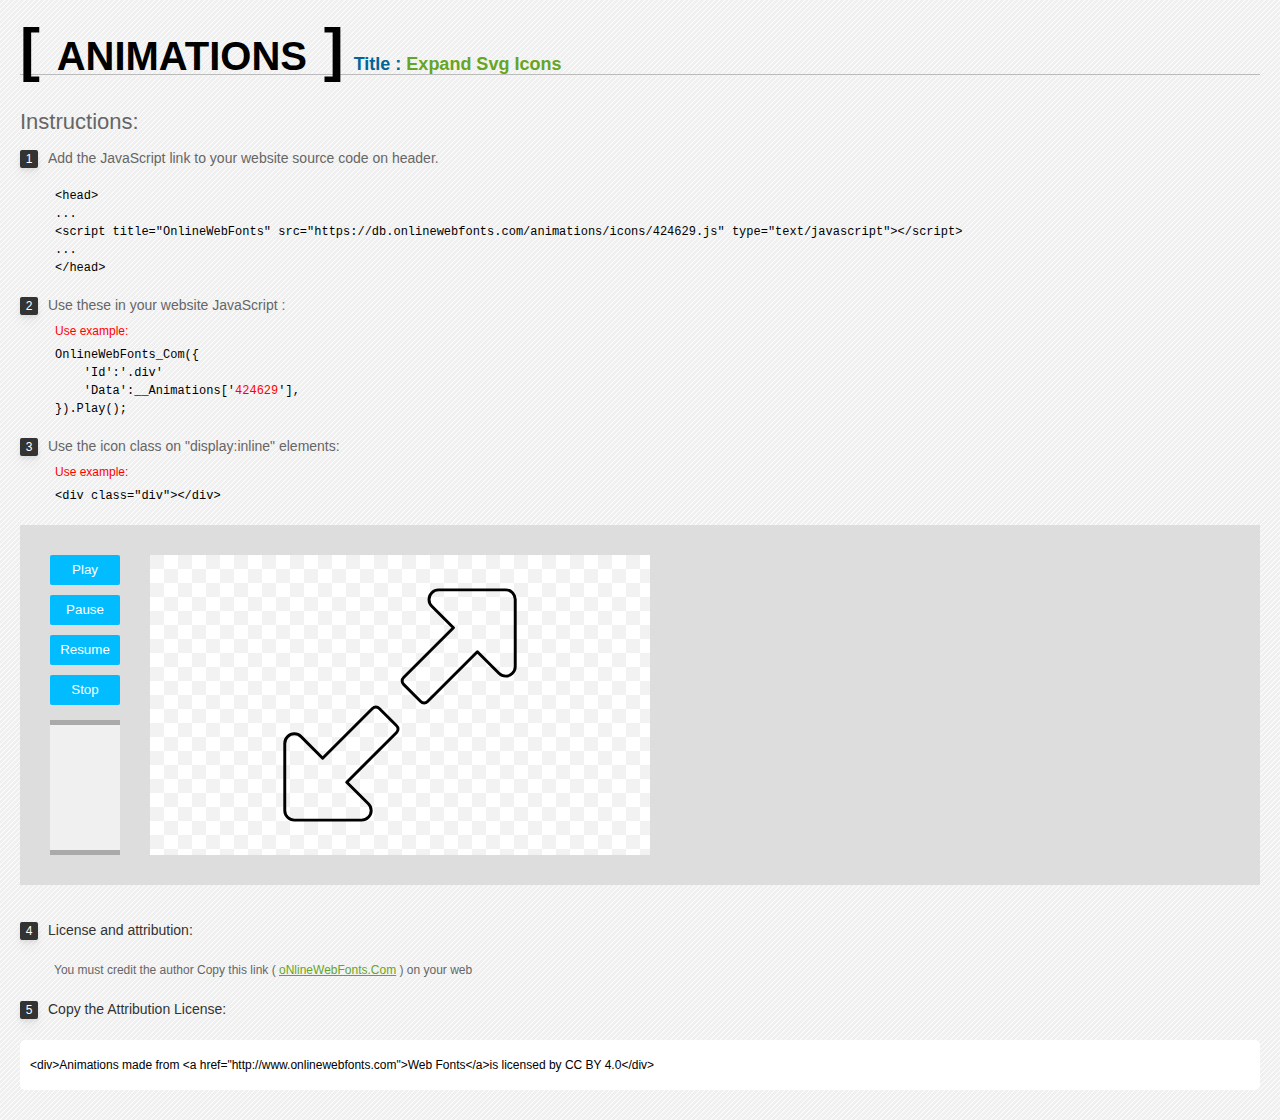
<file: icons/2expand Animations/Animations.html>
<!doctype html>
<html>
<head>
<meta charset="utf-8">
<title>expand Svg Animations Demo</title>
<style type="text/css">
*{margin:0;padding:0;list-style-type:none;}body{font-family:Arial,Helvetica,sans-serif;line-height:1.5;font-size:16px;padding:20px;color:#333;background-image:url([data-uri]);}a{color:#66A523;}a:hover,.g:hover{opacity:0.7;}h1{font-size:60px;border-bottom:1px solid #bbb;line-height:20px;color:#000;text-transform:uppercase;margin-top:20px;}h1 a{font-size:18px;color:#66a523;text-decoration:none;text-transform:capitalize;margin-left:10px;}h1 font{font-size:40px;}h1 small{font-size:18px;color:#006699;}.info{float:left;font-size:14px;margin-top:30px;color:#666;}.info .inst{font-size:22px;margin-bottom:10px;}.info span,.by span{color:#fff;border-radius:2px;display:inline-block;width:18px;height:18px;text-align:center;margin-right:10px;background-color:#333333;font-size:12px;line-height:18px;box-shadow:0px 2px 4px rgba(0,0,0,0.08),0px 8px 12px rgba(0,0,0,0.04);}.info .exs{font-size:12px;color:#666;margin-left:35px;display:block;}.info .exs font{color:#f00;line-height:30px;}.by{padding-top:15px;float:left;width:100%;margin-top:10px;margin-right:0;margin-bottom:10px;margin-left:0;font-size:14px;color:#666;}.by .b{padding-top:10px;padding-bottom:10px;color:#333;}.by .a{padding-top:10px;padding-bottom:10px;margin-left:34px;font-size:12px;}.te{width:100%;height:auto;border:0px solid #CCC;resize:none;float:left;margin-top:10px;line-height:50px;overflow:hidden;border-radius:5px;color:#000000;background-color:#FFF;font-size:12px;margin-bottom:20px;text-indent:10px;}pre{color:#000;}.demo{float:left;width:100%;height:auto;margin-top:20px;}.demo li{float:left;width:100%;height:auto;background-color:#ddd;padding-top:30px;padding-bottom:30px;position:relative;}.demo li .b{float:left;width:70px;margin-right:30px;margin-left:30px;height:auto;}.demo li .b button{line-height:30px;color:#FFF;background-color:#01BCFF;cursor:pointer;float:left;width:100%;margin-bottom:10px;height:30px;overflow:hidden;white-space:nowrap;border:0px solid #FFF;border-radius:2px;}.demo li .i{float:left;height:300px;width:500px;background-image:url([data-uri]);background-color:#FFF;}.demo li .i svg{float:left;height:250px;width:250px;margin-top:25px;margin-left:125px;}.demo li .r{float:left;height:130px;width:70px;position:absolute;left:30px;bottom:30px;border-bottom:5px solid #aaa;background-color:#F0F0F0;}.demo li .r div{float:left;height:5px;width:100%;background-color:#aaa;min-height:5px;}
</style>
<script src="animations.js" type="text/javascript"></script>
<script type="text/javascript">
var _data = {};
window.onload = function(){
	var _li = document.querySelector('.demo').getElementsByTagName('li');
	for(var i in _li){
		if(_li[i].tagName == undefined){break;}
		var x = _li[i].getAttribute('OnlineWebFonts-id');
		_data[x] = OnlineWebFonts_Com({
			'Id':'[OnlineWebFonts-id="'+x+'"] .i',
			'Data':__Animations[x],
			'Status':function(t,a){
				if(t == '100'){t = '0';}
				var a = a.replace(/ .i/g,'');
				document.querySelector(''+a+' .r div').style.height = t+'%';
			}
		});
	}
}
function OnlineWebFonts_Click(e){
	var x = e.parentNode.parentNode;
	var _i = _data[x.getAttribute('OnlineWebFonts-id')];
	var _d = e.getAttribute('data');
	switch(_d){
		case 'Play':
			_i.Play();
		break;
		case 'Pause':
			_i.Pause();
		break;
		case 'Resume':
			_i.Resume();
		break;
		case 'Stop':
			_i.Stop();
		break;
	}
}
</script>
</head>

<body>
<h1> <span>[ <font>Animations</font> ]</span><a href="http://www.onlinewebfonts.com/icon/424629" target="_blank"><small>Title : </small>expand Svg Icons</a> </h1>
<div class="info">
  <div class="inst">Instructions:</div>
  <span>1</span>Add the JavaScript link to your website source code on header. 
  <div class="exs"><br/>
    <pre>
&lt;head&gt;
...
&lt;script title=&quot;OnlineWebFonts&quot; src=&quot;https://db.onlinewebfonts.com/animations/icons/424629.js&quot; type=&quot;text/javascript&quot;&gt;&lt;/script&gt;
...
&lt;/head&gt;
</pre>
    <br/>
  </div>
  <span>2</span>Use these in your website JavaScript : 
  <div class="exs">
<font>Use example:</font><br/><pre>
OnlineWebFonts_Com({
    'Id':'.div'
    'Data':__Animations['<font style="line-height:12px">424629</font>'],
}).Play();
</pre><br/>
  </div>
  <span>3</span>Use the icon class on "display:inline" elements: 
  <div class="exs"><font>Use example:</font> <br/>
    <pre>
&lt;div class="div"&gt;&lt;/div&gt;
</pre>
  </div>
</div>
<!--demo-->
<ul class="demo">
<li OnlineWebFonts-id="424629">
    <div class="b">
      <button onClick="OnlineWebFonts_Click(this)" data="Play">Play</button>
      <button onClick="OnlineWebFonts_Click(this)" data="Pause">Pause</button>
      <button onClick="OnlineWebFonts_Click(this)" data="Resume">Resume</button>
      <button onClick="OnlineWebFonts_Click(this)" data="Stop">Stop</button>
    </div>
    <div class="r">
      <div></div>
    </div>
    <div class="i"></div>
  </li>
</ul>
<!--demo-->
<div class="by">
  <div class="b"><span>4</span>License and attribution:</div>
  <div class="a">You must credit the author Copy this link ( <a href="http://www.onlinewebfonts.com" target="_blank">oNlineWebFonts.Com</a> ) on your web</div>
  <div class="b"><span>5</span>Copy the Attribution License:</div>
  <div class="te">&lt;div&gt;Animations made from &lt;a href="http://www.onlinewebfonts.com"&gt;Web Fonts&lt;/a&gt;is licensed by CC BY 4.0&lt;/div&gt;</div>
</div>
</body>
</html>
</file>
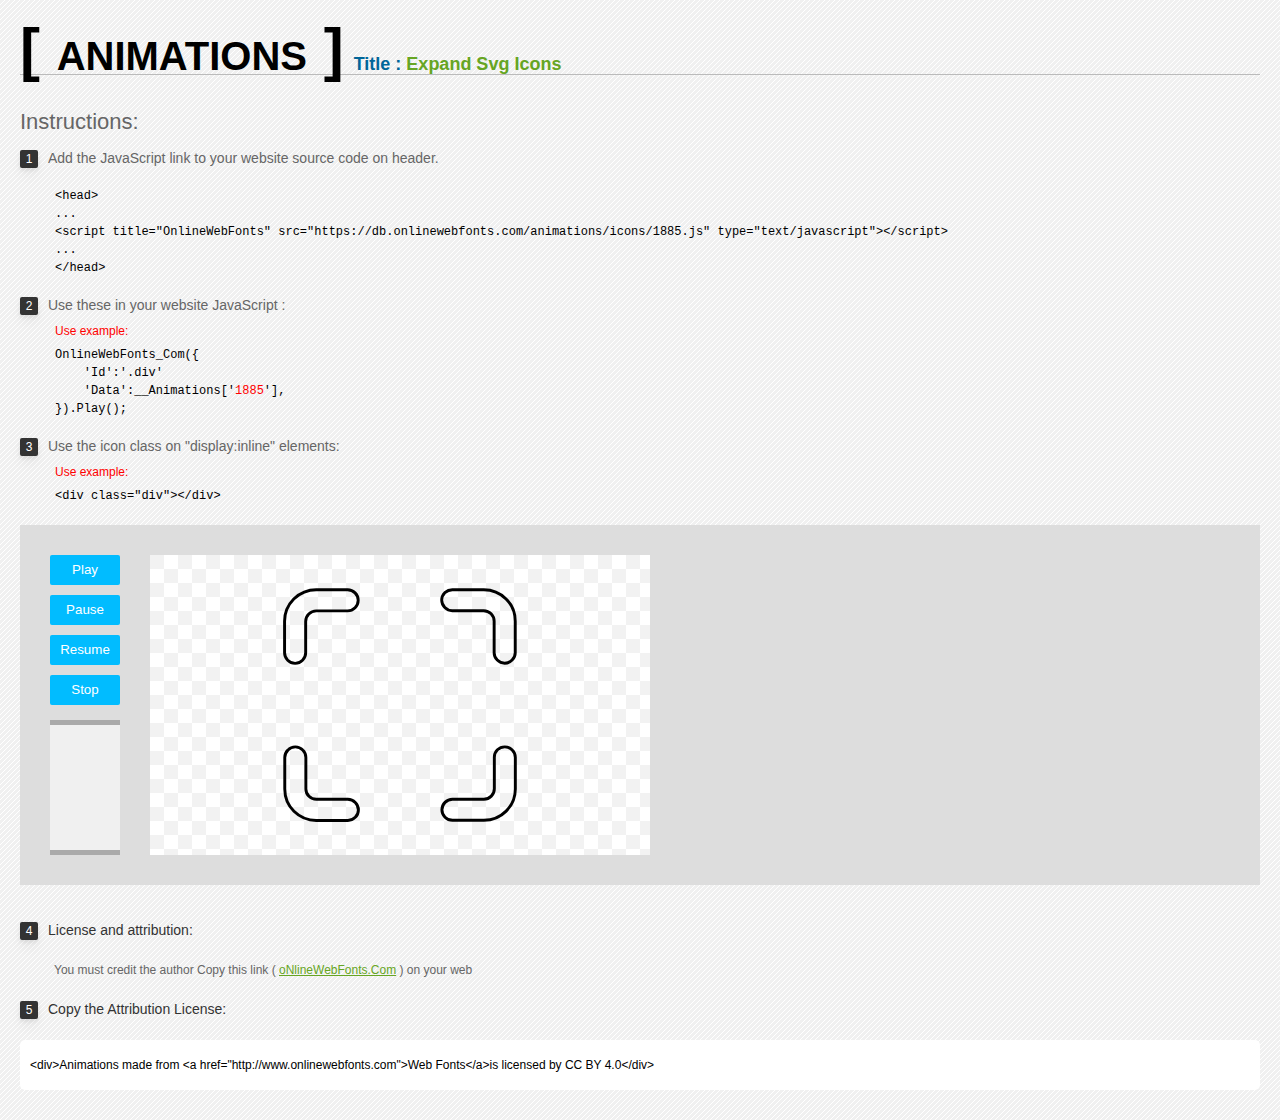
<file: icons/expand Animations/Animations.html>
<!doctype html>
<html>
<head>
<meta charset="utf-8">
<title>expand Svg Animations Demo</title>
<style type="text/css">
*{margin:0;padding:0;list-style-type:none;}body{font-family:Arial,Helvetica,sans-serif;line-height:1.5;font-size:16px;padding:20px;color:#333;background-image:url([data-uri]);}a{color:#66A523;}a:hover,.g:hover{opacity:0.7;}h1{font-size:60px;border-bottom:1px solid #bbb;line-height:20px;color:#000;text-transform:uppercase;margin-top:20px;}h1 a{font-size:18px;color:#66a523;text-decoration:none;text-transform:capitalize;margin-left:10px;}h1 font{font-size:40px;}h1 small{font-size:18px;color:#006699;}.info{float:left;font-size:14px;margin-top:30px;color:#666;}.info .inst{font-size:22px;margin-bottom:10px;}.info span,.by span{color:#fff;border-radius:2px;display:inline-block;width:18px;height:18px;text-align:center;margin-right:10px;background-color:#333333;font-size:12px;line-height:18px;box-shadow:0px 2px 4px rgba(0,0,0,0.08),0px 8px 12px rgba(0,0,0,0.04);}.info .exs{font-size:12px;color:#666;margin-left:35px;display:block;}.info .exs font{color:#f00;line-height:30px;}.by{padding-top:15px;float:left;width:100%;margin-top:10px;margin-right:0;margin-bottom:10px;margin-left:0;font-size:14px;color:#666;}.by .b{padding-top:10px;padding-bottom:10px;color:#333;}.by .a{padding-top:10px;padding-bottom:10px;margin-left:34px;font-size:12px;}.te{width:100%;height:auto;border:0px solid #CCC;resize:none;float:left;margin-top:10px;line-height:50px;overflow:hidden;border-radius:5px;color:#000000;background-color:#FFF;font-size:12px;margin-bottom:20px;text-indent:10px;}pre{color:#000;}.demo{float:left;width:100%;height:auto;margin-top:20px;}.demo li{float:left;width:100%;height:auto;background-color:#ddd;padding-top:30px;padding-bottom:30px;position:relative;}.demo li .b{float:left;width:70px;margin-right:30px;margin-left:30px;height:auto;}.demo li .b button{line-height:30px;color:#FFF;background-color:#01BCFF;cursor:pointer;float:left;width:100%;margin-bottom:10px;height:30px;overflow:hidden;white-space:nowrap;border:0px solid #FFF;border-radius:2px;}.demo li .i{float:left;height:300px;width:500px;background-image:url([data-uri]);background-color:#FFF;}.demo li .i svg{float:left;height:250px;width:250px;margin-top:25px;margin-left:125px;}.demo li .r{float:left;height:130px;width:70px;position:absolute;left:30px;bottom:30px;border-bottom:5px solid #aaa;background-color:#F0F0F0;}.demo li .r div{float:left;height:5px;width:100%;background-color:#aaa;min-height:5px;}
</style>
<script src="animations.js" type="text/javascript"></script>
<script type="text/javascript">
var _data = {};
window.onload = function(){
	var _li = document.querySelector('.demo').getElementsByTagName('li');
	for(var i in _li){
		if(_li[i].tagName == undefined){break;}
		var x = _li[i].getAttribute('OnlineWebFonts-id');
		_data[x] = OnlineWebFonts_Com({
			'Id':'[OnlineWebFonts-id="'+x+'"] .i',
			'Data':__Animations[x],
			'Status':function(t,a){
				if(t == '100'){t = '0';}
				var a = a.replace(/ .i/g,'');
				document.querySelector(''+a+' .r div').style.height = t+'%';
			}
		});
	}
}
function OnlineWebFonts_Click(e){
	var x = e.parentNode.parentNode;
	var _i = _data[x.getAttribute('OnlineWebFonts-id')];
	var _d = e.getAttribute('data');
	switch(_d){
		case 'Play':
			_i.Play();
		break;
		case 'Pause':
			_i.Pause();
		break;
		case 'Resume':
			_i.Resume();
		break;
		case 'Stop':
			_i.Stop();
		break;
	}
}
</script>
</head>

<body>
<h1> <span>[ <font>Animations</font> ]</span><a href="http://www.onlinewebfonts.com/icon/1885" target="_blank"><small>Title : </small>expand Svg Icons</a> </h1>
<div class="info">
  <div class="inst">Instructions:</div>
  <span>1</span>Add the JavaScript link to your website source code on header. 
  <div class="exs"><br/>
    <pre>
&lt;head&gt;
...
&lt;script title=&quot;OnlineWebFonts&quot; src=&quot;https://db.onlinewebfonts.com/animations/icons/1885.js&quot; type=&quot;text/javascript&quot;&gt;&lt;/script&gt;
...
&lt;/head&gt;
</pre>
    <br/>
  </div>
  <span>2</span>Use these in your website JavaScript : 
  <div class="exs">
<font>Use example:</font><br/><pre>
OnlineWebFonts_Com({
    'Id':'.div'
    'Data':__Animations['<font style="line-height:12px">1885</font>'],
}).Play();
</pre><br/>
  </div>
  <span>3</span>Use the icon class on "display:inline" elements: 
  <div class="exs"><font>Use example:</font> <br/>
    <pre>
&lt;div class="div"&gt;&lt;/div&gt;
</pre>
  </div>
</div>
<!--demo-->
<ul class="demo">
<li OnlineWebFonts-id="1885">
    <div class="b">
      <button onClick="OnlineWebFonts_Click(this)" data="Play">Play</button>
      <button onClick="OnlineWebFonts_Click(this)" data="Pause">Pause</button>
      <button onClick="OnlineWebFonts_Click(this)" data="Resume">Resume</button>
      <button onClick="OnlineWebFonts_Click(this)" data="Stop">Stop</button>
    </div>
    <div class="r">
      <div></div>
    </div>
    <div class="i"></div>
  </li>
</ul>
<!--demo-->
<div class="by">
  <div class="b"><span>4</span>License and attribution:</div>
  <div class="a">You must credit the author Copy this link ( <a href="http://www.onlinewebfonts.com" target="_blank">oNlineWebFonts.Com</a> ) on your web</div>
  <div class="b"><span>5</span>Copy the Attribution License:</div>
  <div class="te">&lt;div&gt;Animations made from &lt;a href="http://www.onlinewebfonts.com"&gt;Web Fonts&lt;/a&gt;is licensed by CC BY 4.0&lt;/div&gt;</div>
</div>
</body>
</html>
</file>
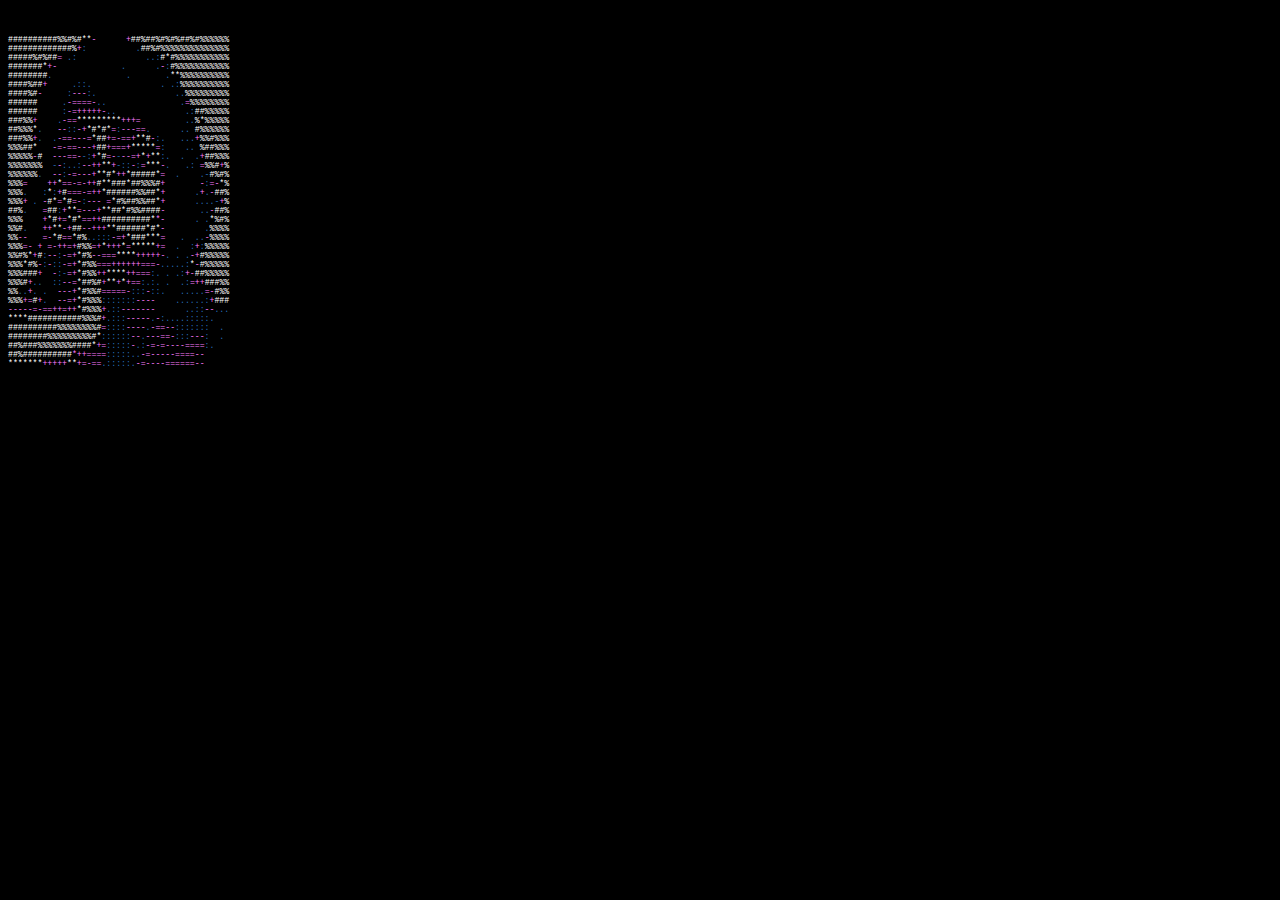
<file: images/profile/ascii-portrait-3color.html>
<!DOCTYPE html PUBLIC "-//W3C//DTD HTML 4.01//EN" "http://www.w3.org/TR/html4/strict.dtd">
<html>
<head>
  <meta http-equiv="Content-Type" content="text/html; charset=utf-8">
  <meta http-equiv="Content-Style-Type" content="text/css">
  <title></title>
  <meta name="Generator" content="Cocoa HTML Writer">
  <meta name="CocoaVersion" content="2487.7">
  <style type="text/css">
    body {background-color: #000000}
    

    p.p1 {margin: 0.0px 0.0px 0.0px 0.0px; font: 8.2px 'Courier New'; -webkit-text-stroke: #000000; background-color: #000000; min-height: 9.0px}
    p.p2 {margin: 0.0px 0.0px 0.0px 0.0px; font: 8.2px 'Courier New'; -webkit-text-stroke: #000000; min-height: 9.0px}
    p.p3 {margin: 0.0px 0.0px 0.0px 0.0px; font: 8.2px 'Courier New'; -webkit-text-stroke: #000000; background-color: #000000}
    p.p4 {margin: 0.0px 0.0px 0.0px 0.0px; font: 8.2px 'Courier New'; color: #ffffff; -webkit-text-stroke: #ffffff; background-color: #000000}
    p.p5 {margin: 0.0px 0.0px 0.0px 0.0px; font: 8.2px 'Courier New'; color: #fc7dff; -webkit-text-stroke: #fc7dff; background-color: #000000}
    p.p6 {margin: 0.0px 0.0px 0.0px 0.0px; font: 8.2px 'Courier New'; color: #286fbd; -webkit-text-stroke: #286fbd; background-color: #000000}
    p.p7 {margin: 0.0px 0.0px 0.0px 0.0px; font: 8.2px 'Courier New'; background-color: #000000}
    span.s1 {font-kerning: none}
    span.s2 {font-kerning: none; background-color: #000000}
    span.s3 {font-kerning: none; color: #fc7dff; -webkit-text-stroke: 0px #fc7dff}
    span.s4 {font-kerning: none; color: #000000; -webkit-text-stroke: 0px #000000}
    span.s5 {font-kerning: none; color: #286fbd; -webkit-text-stroke: 0px #286fbd}
    span.s6 {font-kerning: none; color: #ffffff; -webkit-text-stroke: 0px #ffffff}
    span.s7 {font-kerning: none; -webkit-text-stroke: 0px #000000}
    span.s8 {font-kerning: none; color: #ffffff; -webkit-text-stroke: 0px #000000}
  </style>
</head>
<body>
<p class="p1"><span class="s1"></span><br></p>
<p class="p2"><span class="s2"><span class="Apple-converted-space">        </span></span></p>
<p class="p3"><span class="s1"> </span></p>
<p class="p4"><span class="s1">##########%%#%#**</span><span class="s3">-</span><span class="s4">      </span><span class="s3">+</span><span class="s1">##%##%#%#%##%#%%%%%%</span></p>
<p class="p4"><span class="s1">#############%</span><span class="s3">+</span><span class="s5">:</span><span class="s4">          </span><span class="s5">.</span><span class="s1">##%#%%%%%%%%%%%%%%</span></p>
<p class="p3"><span class="s6">#####%#%##</span><span class="s3">=</span><span class="s1"> </span><span class="s5">.:</span><span class="s1">              </span><span class="s5">..:</span><span class="s6">#*#%%%%%%%%%%%</span></p>
<p class="p3"><span class="s6">#######*</span><span class="s3">+-</span><span class="s1">             </span><span class="s5">.</span><span class="s1">      </span><span class="s5">.</span><span class="s3">-</span><span class="s5">:</span><span class="s6">#%%%%%%%%%%%</span></p>
<p class="p3"><span class="s6">########</span><span class="s5">.</span><span class="s1">               </span><span class="s5">.</span><span class="s1">       </span><span class="s5">.</span><span class="s6">**%%%%%%%%%%</span></p>
<p class="p3"><span class="s6">####%##</span><span class="s3">+</span><span class="s1">     </span><span class="s5">.::.</span><span class="s1">              </span><span class="s5">.</span><span class="s1"> </span><span class="s5">.:</span><span class="s6">%%%%%%%%%%</span></p>
<p class="p3"><span class="s6">####%#</span><span class="s3">-</span><span class="s1">     </span><span class="s5">:</span><span class="s3">---</span><span class="s5">:.</span><span class="s1">                </span><span class="s5">..</span><span class="s6">%%%%%%%%%</span></p>
<p class="p3"><span class="s6">######</span><span class="s1">     </span><span class="s5">.</span><span class="s3">-====-</span><span class="s5">..</span><span class="s1">               </span><span class="s5">.</span><span class="s3">=</span><span class="s6">%%%%%%%%</span></p>
<p class="p3"><span class="s6">######</span><span class="s1">     </span><span class="s5">:</span><span class="s3">-=+++++-</span><span class="s5">..</span><span class="s1">              </span><span class="s5">.:</span><span class="s6">##%%%%%</span></p>
<p class="p4"><span class="s1">###%%</span><span class="s3">+</span><span class="s4">    </span><span class="s5">.</span><span class="s3">-==</span><span class="s1">*********</span><span class="s3">+++=</span><span class="s4">         </span><span class="s5">..</span><span class="s1">%*%%%%%</span></p>
<p class="p4"><span class="s1">##%%%*</span><span class="s5">.</span><span class="s4">   </span><span class="s3">--</span><span class="s5">::</span><span class="s3">-+</span><span class="s1">*#*#*</span><span class="s3">=</span><span class="s5">:</span><span class="s3">---==</span><span class="s5">.</span><span class="s4">      </span><span class="s5">..</span><span class="s4"> </span><span class="s1">#%%%%%%</span></p>
<p class="p5"><span class="s6">###%%</span><span class="s1">+</span><span class="s5">.</span><span class="s4">  </span><span class="s5">.</span><span class="s1">-==---=</span><span class="s6">*##</span><span class="s1">+=-==+</span><span class="s6">**#</span><span class="s1">-</span><span class="s5">:.</span><span class="s4">   </span><span class="s5">...</span><span class="s1">+</span><span class="s6">%%#%%%</span></p>
<p class="p5"><span class="s6">%%%##*</span><span class="s4">   </span><span class="s1">-=-==---+</span><span class="s6">##</span><span class="s1">+===+</span><span class="s6">*****</span><span class="s1">=</span><span class="s5">:</span><span class="s4">    </span><span class="s5">..</span><span class="s4"> </span><span class="s6">%##%%%</span></p>
<p class="p5"><span class="s6">%%%%%</span><span class="s1">-</span><span class="s6">#</span><span class="s4">  </span><span class="s1">---==-</span><span class="s5">-:</span><span class="s1">+</span><span class="s6">*#</span><span class="s1">=-</span><span class="s5">-</span><span class="s1">--=+</span><span class="s6">*</span><span class="s1">+</span><span class="s6">**</span><span class="s5">:.</span><span class="s4">  </span><span class="s5">.</span><span class="s4">  </span><span class="s5">.</span><span class="s1">+</span><span class="s6">##%%%</span></p>
<p class="p6"><span class="s6">%%%%%%%</span><span class="s4">  </span><span class="s1">-</span><span class="s3">-</span><span class="s1">:..:</span><span class="s3">--++</span><span class="s6">**</span><span class="s3">+</span><span class="s1">-::</span><span class="s3">-</span><span class="s1">:</span><span class="s3">=</span><span class="s6">***</span><span class="s3">-</span><span class="s1">.</span><span class="s4">   </span><span class="s1">.:</span><span class="s4"> </span><span class="s3">=</span><span class="s6">%%#</span><span class="s3">+</span><span class="s6">%</span></p>
<p class="p4"><span class="s1">%%%%%%</span><span class="s5">.</span><span class="s4">  </span><span class="s3">--</span><span class="s5">:</span><span class="s3">-=---+</span><span class="s1">**#*</span><span class="s3">++</span><span class="s1">*#####*</span><span class="s3">=</span><span class="s4">  </span><span class="s5">.</span><span class="s4">    </span><span class="s5">.-</span><span class="s1">#%#%</span></p>
<p class="p4"><span class="s1">%%%</span><span class="s3">=</span><span class="s4">    </span><span class="s3">++</span><span class="s1">*</span><span class="s3">==-=-++</span><span class="s1">#**###*##%%%#</span><span class="s3">+</span><span class="s4">       </span><span class="s3">-</span><span class="s5">:</span><span class="s3">=-</span><span class="s1">*%</span></p>
<p class="p4"><span class="s1">%%%</span><span class="s5">.</span><span class="s4">   </span><span class="s5">:</span><span class="s1">*</span><span class="s5">:</span><span class="s3">+</span><span class="s1">#</span><span class="s3">===-=++</span><span class="s1">*######%%##*</span><span class="s3">+</span><span class="s4">      </span><span class="s5">.</span><span class="s3">+</span><span class="s5">.</span><span class="s3">-</span><span class="s1">##%</span></p>
<p class="p4"><span class="s1">%%%</span><span class="s3">+</span><span class="s4"> </span><span class="s5">.</span><span class="s4"> </span><span class="s3">-</span><span class="s1">#*</span><span class="s3">=</span><span class="s1">*#</span><span class="s3">=-</span><span class="s5">:</span><span class="s3">---</span><span class="s4"> </span><span class="s3">=</span><span class="s1">*#%##%%##*</span><span class="s3">+</span><span class="s4">      </span><span class="s5">....-</span><span class="s3">+</span><span class="s1">%</span></p>
<p class="p4"><span class="s1">##%</span><span class="s5">.</span><span class="s4">   </span><span class="s3">=</span><span class="s1">##</span><span class="s5">:</span><span class="s3">+</span><span class="s1">**</span><span class="s3">=---+</span><span class="s1">**##*#%%####</span><span class="s3">-</span><span class="s4">       </span><span class="s5">..</span><span class="s3">-</span><span class="s1">##%</span></p>
<p class="p4"><span class="s1">%%%</span><span class="s4">    </span><span class="s3">+</span><span class="s1">*#</span><span class="s3">+=</span><span class="s1">*#*</span><span class="s3">==++</span><span class="s1">##########*</span><span class="s3">*-</span><span class="s4">      </span><span class="s5">.</span><span class="s4"> </span><span class="s5">.</span><span class="s1">*%#%</span></p>
<p class="p4"><span class="s7">%</span><span class="s1">%#</span><span class="s5">.</span><span class="s4">   </span><span class="s3">++</span><span class="s1">**</span><span class="s3">-+</span><span class="s1">##</span><span class="s3">--+++</span><span class="s1">**######*#*</span><span class="s3">-</span><span class="s4">        </span><span class="s5">.</span><span class="s1">%%%%</span></p>
<p class="p4"><span class="s1">%%</span><span class="s3">--</span><span class="s4">   </span><span class="s3">=-</span><span class="s1">*#</span><span class="s3">==</span><span class="s1">*#%</span><span class="s5">..:::</span><span class="s3">-=+</span><span class="s1">*###***</span><span class="s3">=</span><span class="s4">   </span><span class="s5">.</span><span class="s4">  </span><span class="s5">..</span><span class="s3">-</span><span class="s1">%%%%</span></p>
<p class="p5"><span class="s6">%%%</span><span class="s1">=-</span><span class="s4"> </span><span class="s1">+</span><span class="s4"> </span><span class="s1">=-++=+</span><span class="s6">#%%</span><span class="s1">=+</span><span class="s6">*</span><span class="s1">+++</span><span class="s6">*</span><span class="s1">=</span><span class="s6">*****</span><span class="s1">+=</span><span class="s4">  </span><span class="s5">.</span><span class="s4">  </span><span class="s5">:</span><span class="s1">+</span><span class="s5">:</span><span class="s6">%%%%%</span></p>
<p class="p5"><span class="s6">%%#%*</span><span class="s1">+</span><span class="s6">#</span><span class="s5">:</span><span class="s1">--</span><span class="s5">:</span><span class="s1">-=+</span><span class="s6">*#%</span><span class="s1">--===</span><span class="s6">****</span><span class="s1">+++++-</span><span class="s5">.</span><span class="s4"> </span><span class="s5">.</span><span class="s4"> </span><span class="s5">.</span><span class="s1">-+</span><span class="s6">#%%%%%</span></p>
<p class="p5"><span class="s6">%%%*#%</span><span class="s1">-</span><span class="s5">:</span><span class="s1">-</span><span class="s5">::</span><span class="s1">-=+</span><span class="s6">*#%%</span><span class="s1">===++++++===-</span><span class="s5">.....:</span><span class="s6">*</span><span class="s1">-</span><span class="s6">#%%%%%</span></p>
<p class="p4"><span class="s1">%%%###</span><span class="s3">+</span><span class="s4">  </span><span class="s3">-</span><span class="s5">:-</span><span class="s3">=+</span><span class="s1">*#%%</span><span class="s3">++</span><span class="s1">****</span><span class="s3">++===</span><span class="s5">:.</span><span class="s4"> </span><span class="s5">.</span><span class="s4"> </span><span class="s5">.:</span><span class="s3">+-</span><span class="s1">##%%%%%</span></p>
<p class="p4"><span class="s1">%%%#</span><span class="s3">+</span><span class="s5">..</span><span class="s4">  </span><span class="s5">::</span><span class="s3">--=</span><span class="s1">*##%#</span><span class="s3">+</span><span class="s1">**</span><span class="s3">+</span><span class="s1">*</span><span class="s3">+==</span><span class="s5">:.:.</span><span class="s4"> </span><span class="s5">.</span><span class="s4">  </span><span class="s5">.:</span><span class="s3">=++</span><span class="s1">###%%</span></p>
<p class="p6"><span class="s8">%</span><span class="s6">%</span><span class="s1">..</span><span class="s3">+</span><span class="s1">.</span><span class="s4"> </span><span class="s1">.</span><span class="s4">  </span><span class="s3">---+</span><span class="s6">*#%%#</span><span class="s3">=====-</span><span class="s1">:::</span><span class="s3">-</span><span class="s1">::.</span><span class="s4">   </span><span class="s1">.....</span><span class="s3">=-</span><span class="s6">#%%</span></p>
<p class="p6"><span class="s6">%%%</span><span class="s3">+=</span><span class="s6">#</span><span class="s3">+</span><span class="s1">.</span><span class="s4">  </span><span class="s3">--=+</span><span class="s6">*#%%%</span><span class="s1">:::::::</span><span class="s3">----</span><span class="s4">    </span><span class="s1">......:</span><span class="s3">+</span><span class="s6">###</span></p>
<p class="p5"><span class="s1">-----=-==++=++</span><span class="s6">*#%%%</span><span class="s1">+</span><span class="s5">.::</span><span class="s1">-------</span><span class="s4">      </span><span class="s5">..::</span><span class="s1">--</span><span class="s5">...</span></p>
<p class="p4"><span class="s1">****###########%%%#</span><span class="s3">+</span><span class="s5">.:::</span><span class="s3">-----</span><span class="s5">.</span><span class="s3">-</span><span class="s5">:....:::::.</span><span class="s4">   </span></p>
<p class="p4"><span class="s1">##########%%%%%%%%#</span><span class="s3">=</span><span class="s5">::::</span><span class="s3">----</span><span class="s5">.</span><span class="s3">-==--</span><span class="s5">:::::::</span><span class="s4">  </span><span class="s5">.</span><span class="s4"> </span></p>
<p class="p4"><span class="s1">########%%%%%%%%%#*</span><span class="s5">::::::</span><span class="s3">--</span><span class="s5">.</span><span class="s3">---==-</span><span class="s5">:::</span><span class="s3">---</span><span class="s5">:</span><span class="s4">  </span><span class="s5">.</span><span class="s4"> </span></p>
<p class="p4"><span class="s1">##%###%%%%%%%####*</span><span class="s3">+=</span><span class="s5">:::::</span><span class="s3">-</span><span class="s5">.:</span><span class="s3">-=-=----====</span><span class="s5">:.</span><span class="s4">   </span></p>
<p class="p5"><span class="s6">##%##########</span><span class="s1">*++====</span><span class="s5">:::::..</span><span class="s1">-=-----====--</span><span class="s4">     </span></p>
<p class="p5"><span class="s6">*******</span><span class="s1">+++++</span><span class="s6">**</span><span class="s1">+=-==</span><span class="s5">.:::::.</span><span class="s1">-=----======--</span><span class="s4">     </span></p>
<p class="p7"><span class="s1">                                             </span></p>
<p class="p1"><span class="s1"></span><br></p>
<p class="p1"><span class="s1"></span><br></p>
<p class="p1"><span class="s1"><span class="Apple-converted-space">    </span></span></p>
</body>
</html>
</file>
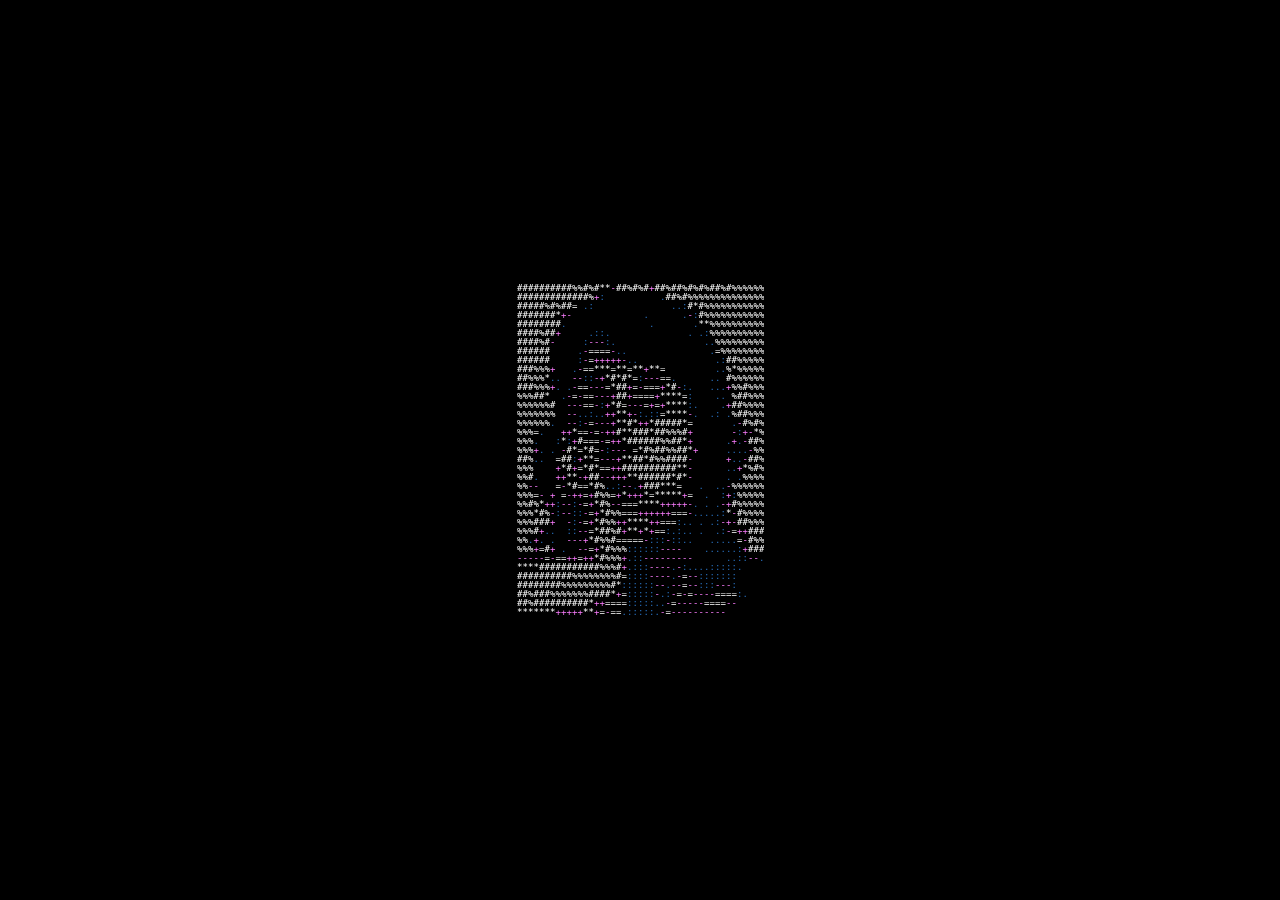
<file: images/profile/ascii-portrait-dynamic-2 copy.html>
<!DOCTYPE html>
<html>
<head>
    <meta charset="utf-8">
    <title>Dynamic ASCII Portrait 2</title>
    <style>
        html, body {
            height: 100%;
        }
        body {
            margin: 0;
            padding: 0;
            background-color: #000000;
            display: flex;
            justify-content: center;
            align-items: center;
            min-height: 100vh;
        }
        #ascii-portrait-container {
            display: flex;
            justify-content: center;
            align-items: center;
            margin: 0;
            padding: 0;
            width: auto;
            height: auto;
        }
        canvas {
            display: block;
            max-width: 100vw;
            max-height: 100vh;
            height: auto;
            width: auto;
            image-rendering: pixelated;
            background: #000;
        }
    </style>
</head>
<body>
    <div id="ascii-portrait-container"></div>
    <script>
// --- ASCII DATA AND COLOR MAPPING FROM ascii-portrait-3color.html ---
const portraitData = {
    chars: [
        "##########%%#%#**-##%#%#+##%##%#%#%##%#%%%%%%",
        "#############%+:          .##%#%%%%%%%%%%%%%%",
        "#####%#%##= .:              ..:#*#%%%%%%%%%%%",
        "#######*+-             .      .-:#%%%%%%%%%%%",
        "########.               .       .**%%%%%%%%%%",
        "####%##+     .::.              . .:%%%%%%%%%%",
        "####%#-     :---:.                ..%%%%%%%%%",
        "######     .-====-..               .=%%%%%%%%",
        "######     :-=+++++-..              .:##%%%%%",
        "###%%%+   .-==***=**=**+**=         ..%*%%%%%",
        "##%%%*..  --::-+*#*#*=:---==.      .. #%%%%%%",
        "###%%%+. .-==---=*##+=-===+*#-:.   ...+%%#%%%",
        "%%%##*  .-=-==---+##+====+****=:    .. %##%%%",
        "%%%%%%#  ---==-:+*#=---=+=+****:.    .+##%%%%",
        "%%%%%%%  --..:..++**+-:.::=****-.  .: .%##%%%",
        "%%%%%%.  --:-=---+**#*++*#####*=       .-#%#%",
        "%%%=.   ++*==-=-++#**###*##%%%#+       -:+-*%",
        "%%%.   :*:+#===-=++*######%%##*+      .+.-##%",
        "%%%+. . -#*=*#=-:--- =*#%##%%##*+     ....-%%",
        "##%..  =##:+**=---+**##*#%%####-      +..-##%",
        "%%%    +*#+=*#*==++##########**-      ..+*%#%",
        "%%#.   ++**-+##--+++**######*#*-      . .%%%%",
        "%%--   =-*#==*#%..:--.+###***=   .  ..-%%%%%%",
        "%%%=- + =-++=+#%%=+*+++*=*****+=  .  :+:%%%%%",
        "%%#%*++:--:-=+*#%--===****+++++-. . .-+#%%%%%",
        "%%%*#%-:--::-=+*#%%===++++++===-.....:*-#%%%%%",
        "%%%###+  -:-=+*#%%++****++===:.. . .:-+-##%%%%%",
        "%%%#+..  ::--=*##%#+**+*+==:.:.. .  .:-=++###%%",
        "%%.+. .  ---+*#%%#=====-:::-::..   .....=-#%%",
        "%%%+=#+ .  --=+*#%%%::::::----    ......:+###",
        "-----=-==++=++*#%%%+.::---------      ..::--..",
        "****###########%%%#+.:::----.-:....:::::.",
        "##########%%%%%%%%#=::::----.-=--:::::::",
        "########%%%%%%%%%#*::::::--.--=--:::---:",
        "##%###%%%%%%%####*+=:::::-.:-=-=----====:.",
        "##%##########*++====:::::..-=-----====--",
        "*******+++++**+=-==.:::::.-=----------"
    ],
    // Color mapping: white (#ffffff), pink (#fc7dff), blue (#286fbd), black (#000000)
    colors: [
        { char: '#', color: '#ffffff' },
        { char: '%', color: '#ffffff' },
        { char: '*', color: '#ffffff' },
        { char: '=', color: '#ffffff' },
        { char: '+', color: '#fc7dff' },
        { char: '-', color: '#fc7dff' },
        { char: ':', color: '#286fbd' },
        { char: '.', color: '#286fbd' },
        { char: ' ', color: '#000000' }
    ]
};

// --- DYNAMIC PORTRAIT LOGIC (half-size, ripple, correct aspect ratio) ---
class ASCIIPortrait {
    constructor(containerId) {
        this.container = document.getElementById(containerId);
        this.canvas = document.createElement('canvas');
        this.ctx = this.canvas.getContext('2d');
        this.charHeight = 9; // Half-size
        this.charWidth = 5.5; // Half-size, adjusted for monospace
        this.fontFamily = 'monospace';
        this.setupCanvas();
        this.matrix = this.createMatrix();
        this.originalMatrix = this.matrix.map(row => [...row]);
        this.mouseX = this.canvas.width / 2;
        this.mouseY = this.canvas.height / 2;
        this.isHovering = false;
        this.ripples = [];
        this.rippleInterval = null;
        this.ripplesAnimating = false;
        this.setupEventListeners();
        this.render();
    }
    setupCanvas() {
        this.canvas.width = portraitData.chars[0].length * this.charWidth;
        this.canvas.height = portraitData.chars.length * this.charHeight;
        this.canvas.style.backgroundColor = '#000000';
        this.container.appendChild(this.canvas);
        this.ctx.font = `${this.charHeight}px ${this.fontFamily}`;
        this.ctx.textAlign = 'left';
        this.ctx.textBaseline = 'top';
    }
    setupEventListeners() {
        this.canvas.addEventListener('mousemove', (e) => {
            const rect = this.canvas.getBoundingClientRect();
            this.mouseX = e.clientX - rect.left;
            this.mouseY = e.clientY - rect.top;
        });
        this.canvas.addEventListener('mouseenter', () => {
            this.isHovering = true;
            this.startRippleLoop();
        });
        this.canvas.addEventListener('mouseleave', () => {
            this.isHovering = false;
            this.stopRippleLoop();
            // Let ripples finish animating
        });
    }
    createMatrix() {
        return portraitData.chars.map(line => line.split(''));
    }
    getCharColor(char) {
        const colorData = portraitData.colors.find(c => c.char === char);
        return colorData ? colorData.color : '#ffffff';
    }
    render() {
        this.ctx.clearRect(0, 0, this.canvas.width, this.canvas.height);
        for (let y = 0; y < this.matrix.length; y++) {
            for (let x = 0; x < this.matrix[y].length; x++) {
                const char = this.matrix[y][x];
                this.ctx.fillStyle = this.getCharColor(char);
                this.ctx.fillText(
                    char,
                    x * this.charWidth,
                    y * this.charHeight
                );
            }
        }
    }
    restoreOriginal() {
        this.matrix = this.originalMatrix.map(row => [...row]);
        this.render();
    }
    startRippleLoop() {
        if (this.rippleInterval) return;
        this.ripples = [];
        this.ripplesAnimating = true;
        this.rippleInterval = setInterval(() => {
            if (this.isHovering) {
                this.startRipple();
            }
        }, 600); // 0.6 seconds
        this.startRipple(); // Start immediately on hover
        this.animateRipples();
    }
    stopRippleLoop() {
        if (this.rippleInterval) {
            clearInterval(this.rippleInterval);
            this.rippleInterval = null;
        }
        // Do not clear ripples; let them finish animating
        // Set a flag so no new ripples are created
        this.ripplesAnimating = true;
    }
    startRipple() {
        this.ripples.push({
            x: Math.floor(this.mouseX / this.charWidth),
            y: Math.floor(this.mouseY / this.charHeight),
            startTime: performance.now(),
            radius: 0
        });
    }
    animateRipples() {
        if (!this.isHovering && this.ripples.length === 0) {
            this.ripplesAnimating = false;
            this.restoreOriginal();
            return;
        }
        const now = performance.now();
        const speed = 80; // pixels per second
        const maxRadius = Math.max(this.canvas.width, this.canvas.height);
        // Update all ripples
        this.ripples.forEach(ripple => {
            const elapsed = (now - ripple.startTime) / 1000;
            ripple.radius = elapsed * speed;
        });
        // Remove ripples that have expanded past the canvas
        this.ripples = this.ripples.filter(ripple => ripple.radius < maxRadius);
        this.applyRippleEffects();
        this.render();
        if (this.isHovering || this.ripples.length > 0) {
            requestAnimationFrame(() => this.animateRipples());
        } else {
            this.ripplesAnimating = false;
            this.restoreOriginal();
        }
    }
    applyRippleEffects() {
        // Start from original
        this.matrix = this.originalMatrix.map(row => [...row]);
        const charSet = ['#', '%', '*', '+', '-', ':', '.', '='];
        for (let y = 0; y < this.matrix.length; y++) {
            for (let x = 0; x < this.matrix[y].length; x++) {
                if (this.originalMatrix[y][x] === ' ') continue;
                let perturbed = false;
                for (const ripple of this.ripples) {
                    const dx = x - ripple.x;
                    const dy = y - ripple.y;
                    const dist = Math.sqrt(dx * dx + dy * dy) * this.charWidth;
                    if (dist > ripple.radius - 8 && dist < ripple.radius + 8) {
                        const phase = Math.floor((dist + ripple.radius) / 8) % charSet.length;
                        this.matrix[y][x] = charSet[phase];
                        perturbed = true;
                        break;
                    }
                }
                if (!perturbed) {
                    this.matrix[y][x] = this.originalMatrix[y][x];
                }
            }
        }
    }
}
document.addEventListener('DOMContentLoaded', () => {
    const portrait = new ASCIIPortrait('ascii-portrait-container');
    window.asciiPortrait = portrait;
});
</script>
</body>
</html>
</file>
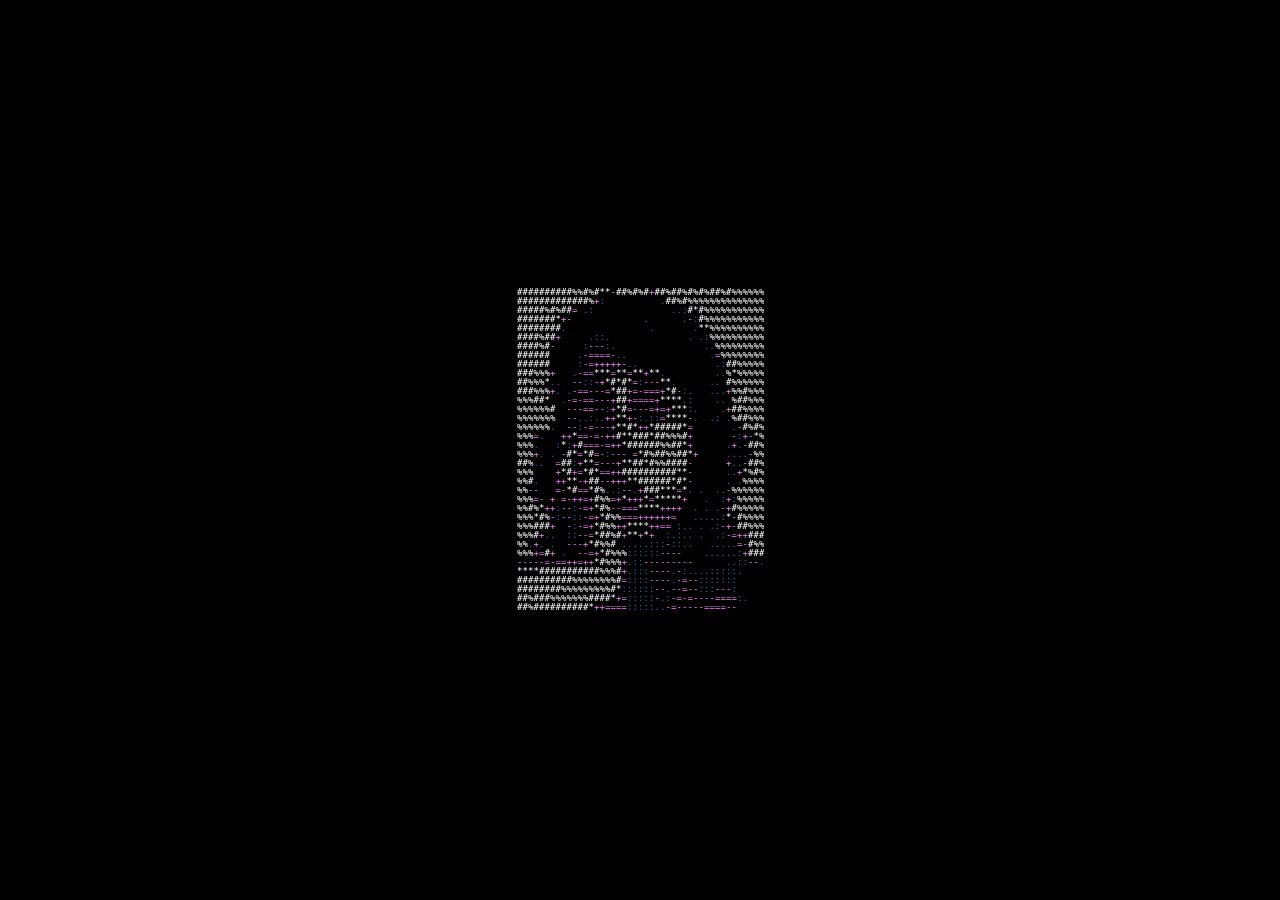
<file: images/profile/ascii-portrait-dynamic-2.html>
<!DOCTYPE html>
<html>
<head>
    <meta charset="utf-8">
    <title>Dynamic ASCII Portrait 2</title>
    <style>
        html, body {
            height: 100%;
        }
        body {
            margin: 0;
            padding: 0;
            background-color: #000000;
            display: flex;
            justify-content: center;
            align-items: center;
            min-height: 100vh;
        }
        #ascii-portrait-container {
            display: flex;
            justify-content: center;
            align-items: center;
            margin: 0;
            padding: 0;
            width: auto;
            height: auto;
        }
        canvas {
            display: block;
            max-width: 100vw;
            max-height: 100vh;
            height: auto;
            width: auto;
            image-rendering: pixelated;
            background: #000;
        }
    </style>
</head>
<body>
    <div id="ascii-portrait-container"></div>
    <script>
// --- ASCII DATA AND COLOR MAPPING FROM ascii-portrait-3color.html ---
const portraitData = {
    chars: [
        "##########%%#%#**-##%#%#+##%##%#%#%##%#%%%%%%",
        "#############%+:          .##%#%%%%%%%%%%%%%%",
        "#####%#%##= .:              ..:#*#%%%%%%%%%%%",
        "#######*+-             .      .-:#%%%%%%%%%%%",
        "########.               .       .**%%%%%%%%%%",
        "####%##+     .::.              . .:%%%%%%%%%%",
        "####%#-     :---:.                ..%%%%%%%%%",
        "######     .-====-..               .=%%%%%%%%",
        "######     :-=+++++-..              .:##%%%%%",
        "###%%%+   .-==***=**=**+**.         ..%*%%%%%",
        "##%%%*..  --::-+*#*#*=:---**.      .. #%%%%%%",
        "###%%%+. .-==---=*##+=-===+*#-:.   ...+%%#%%%",
        "%%%##*  .-=-==---+##+====+****.:    .. %##%%%",
        "%%%%%%#  ---==--:+*#=---=+=+***:.    .+##%%%%",
        "%%%%%%%  --..:..++**+-:.::=****-.  .: .%##%%%",
        "%%%%%%.  --:-=---+**#*++*#####*=       .-#%#%",
        "%%%=.   ++*==-=-++#**###*##%%%#+       -:+-*%",
        "%%%.   :*:+#===-=++*######%%##*+      .+.-##%",
        "%%%+. . -#*=*#=-:--- =*#%##%%##*+     ....-%%",
        "##%..  =##:+**=---+**##*#%%####-      +..-##%",
        "%%%    +*#+=*#*==++##########**-      ..+*%#%",
        "%%#.   ++**-+##--+++**######*#*-      . .%%%%",
        "%%--   =-*#==*#%..:--.+###***=*. .  ..-%%%%%%",
        "%%%=- + =-++=+#%%=+*+++*=*****+   .  :+:%%%%%",
        "%%#%*++:--:-=+*#%--===****++++  . . .-+#%%%%%",
        "%%%*#%-:--::-=+*#%%===++++++=   .....:*-#%%%%%",
        "%%%###+  -:-=+*#%%++****++== :.. . .:-+-##%%%%%",
        "%%%#+..  ::--=*##%#+**+*+  :.:.. .  .:-=++###%%",
        "%%.+. .  ---+*#%%# .....:::-::..   .....=-#%%",
        "%%%+=#+ .  --=+*#%%%::::::----    ......:+###",
        "-----=-==++=++*#%%%+.::---------      ..::--..",
        "****###########%%%#+.:::----.-:....:::::.",
        "##########%%%%%%%%#=::::----.-=--:::::::",
        "########%%%%%%%%%#*::::::--.--=--:::---:",
        "##%###%%%%%%%####*+=:::::-.:-=-=----====:.",
        "##%##########*++====:::::..-=-----====--",
                                                    
    ],
    // EXACT COLOR MAPPING FROM ORIGINAL HTML:
    // Based on CSS classes: p.p4/s1/s6/s8=white, s3=pink, s5=blue, s4/s7=black
    colors: [
        { char: '#', color: '#ffffff' },  // White
        { char: '%', color: '#ffffff' },  // White  
        { char: '*', color: '#ffffff' },  // White
        { char: '=', color: '#fc7dff' },  // Pink (changed from white)
        { char: '+', color: '#fc7dff' },  // Pink (from s3)
        { char: '-', color: '#fc7dff' },  // Pink (from s3)
        { char: ':', color: '#286fbd' },  // Blue (from s5)
        { char: '.', color: '#286fbd' },  // Blue (from s5)
        { char: ' ', color: '#000000' }   // Black/Background
    ]
};

// --- DYNAMIC PORTRAIT LOGIC (half-size, ripple, correct aspect ratio) ---
class ASCIIPortrait {
    constructor(containerId) {
        this.container = document.getElementById(containerId);
        this.canvas = document.createElement('canvas');
        this.ctx = this.canvas.getContext('2d');
        this.charHeight = 9; // Half-size
        this.charWidth = 5.5; // Half-size, adjusted for monospace
        this.fontFamily = 'monospace';
        this.setupCanvas();
        this.matrix = this.createMatrix();
        this.originalMatrix = this.matrix.map(row => [...row]);
        this.mouseX = this.canvas.width / 2;
        this.mouseY = this.canvas.height / 2;
        this.isHovering = false;
        this.ripples = [];
        this.rippleInterval = null;
        this.ripplesAnimating = false;
        this.setupEventListeners();
        this.render();
    }
    setupCanvas() {
        this.canvas.width = portraitData.chars[0].length * this.charWidth;
        this.canvas.height = portraitData.chars.length * this.charHeight;
        this.canvas.style.backgroundColor = '#000000';
        this.container.appendChild(this.canvas);
        this.ctx.font = `${this.charHeight}px ${this.fontFamily}`;
        this.ctx.textAlign = 'left';
        this.ctx.textBaseline = 'top';
    }
    setupEventListeners() {
        this.canvas.addEventListener('mousemove', (e) => {
            const rect = this.canvas.getBoundingClientRect();
            this.mouseX = e.clientX - rect.left;
            this.mouseY = e.clientY - rect.top;
        });
        this.canvas.addEventListener('mouseenter', () => {
            this.isHovering = true;
            this.startRippleLoop();
        });
        this.canvas.addEventListener('mouseleave', () => {
            this.isHovering = false;
            this.stopRippleLoop();
            // Let ripples finish animating
        });
    }
    createMatrix() {
        return portraitData.chars.map(line => line.split(''));
    }
    getCharColor(char) {
        const colorData = portraitData.colors.find(c => c.char === char);
        return colorData ? colorData.color : '#ffffff';
    }
    render() {
        this.ctx.clearRect(0, 0, this.canvas.width, this.canvas.height);
        for (let y = 0; y < this.matrix.length; y++) {
            for (let x = 0; x < this.matrix[y].length; x++) {
                const char = this.matrix[y][x];
                this.ctx.fillStyle = this.getCharColor(char);
                this.ctx.fillText(
                    char,
                    x * this.charWidth,
                    y * this.charHeight
                );
            }
        }
    }
    restoreOriginal() {
        this.matrix = this.originalMatrix.map(row => [...row]);
        this.render();
    }
    startRippleLoop() {
        if (this.rippleInterval) return;
        this.ripples = [];
        this.ripplesAnimating = true;
        this.rippleInterval = setInterval(() => {
            if (this.isHovering) {
                this.startRipple();
            }
        }, 600); // 0.6 seconds
        this.startRipple(); // Start immediately on hover
        this.animateRipples();
    }
    stopRippleLoop() {
        if (this.rippleInterval) {
            clearInterval(this.rippleInterval);
            this.rippleInterval = null;
        }
        // Do not clear ripples; let them finish animating
        // Set a flag so no new ripples are created
        this.ripplesAnimating = true;
    }
    startRipple() {
        this.ripples.push({
            x: Math.floor(this.mouseX / this.charWidth),
            y: Math.floor(this.mouseY / this.charHeight),
            startTime: performance.now(),
            radius: 0
        });
    }
    animateRipples() {
        if (!this.isHovering && this.ripples.length === 0) {
            this.ripplesAnimating = false;
            this.restoreOriginal();
            return;
        }
        const now = performance.now();
        const speed = 80; // pixels per second
        const maxRadius = Math.max(this.canvas.width, this.canvas.height);
        // Update all ripples
        this.ripples.forEach(ripple => {
            const elapsed = (now - ripple.startTime) / 1000;
            ripple.radius = elapsed * speed;
        });
        // Remove ripples that have expanded past the canvas
        this.ripples = this.ripples.filter(ripple => ripple.radius < maxRadius);
        this.applyRippleEffects();
        this.render();
        if (this.isHovering || this.ripples.length > 0) {
            requestAnimationFrame(() => this.animateRipples());
        } else {
            this.ripplesAnimating = false;
            this.restoreOriginal();
        }
    }
    applyRippleEffects() {
        // Start from original
        this.matrix = this.originalMatrix.map(row => [...row]);
        const charSet = ['#', '%', '*', '+', '-', ':', '.', '='];
        for (let y = 0; y < this.matrix.length; y++) {
            for (let x = 0; x < this.matrix[y].length; x++) {
                if (this.originalMatrix[y][x] === ' ') continue;
                let perturbed = false;
                for (const ripple of this.ripples) {
                    const dx = x - ripple.x;
                    const dy = y - ripple.y;
                    const dist = Math.sqrt(dx * dx + dy * dy) * this.charWidth;
                    if (dist > ripple.radius - 8 && dist < ripple.radius + 8) {
                        const phase = Math.floor((dist + ripple.radius) / 8) % charSet.length;
                        this.matrix[y][x] = charSet[phase];
                        perturbed = true;
                        break;
                    }
                }
                if (!perturbed) {
                    this.matrix[y][x] = this.originalMatrix[y][x];
                }
            }
        }
    }
}
document.addEventListener('DOMContentLoaded', () => {
    const portrait = new ASCIIPortrait('ascii-portrait-container');
    window.asciiPortrait = portrait;
});
</script>
</body>
</html>
</file>
